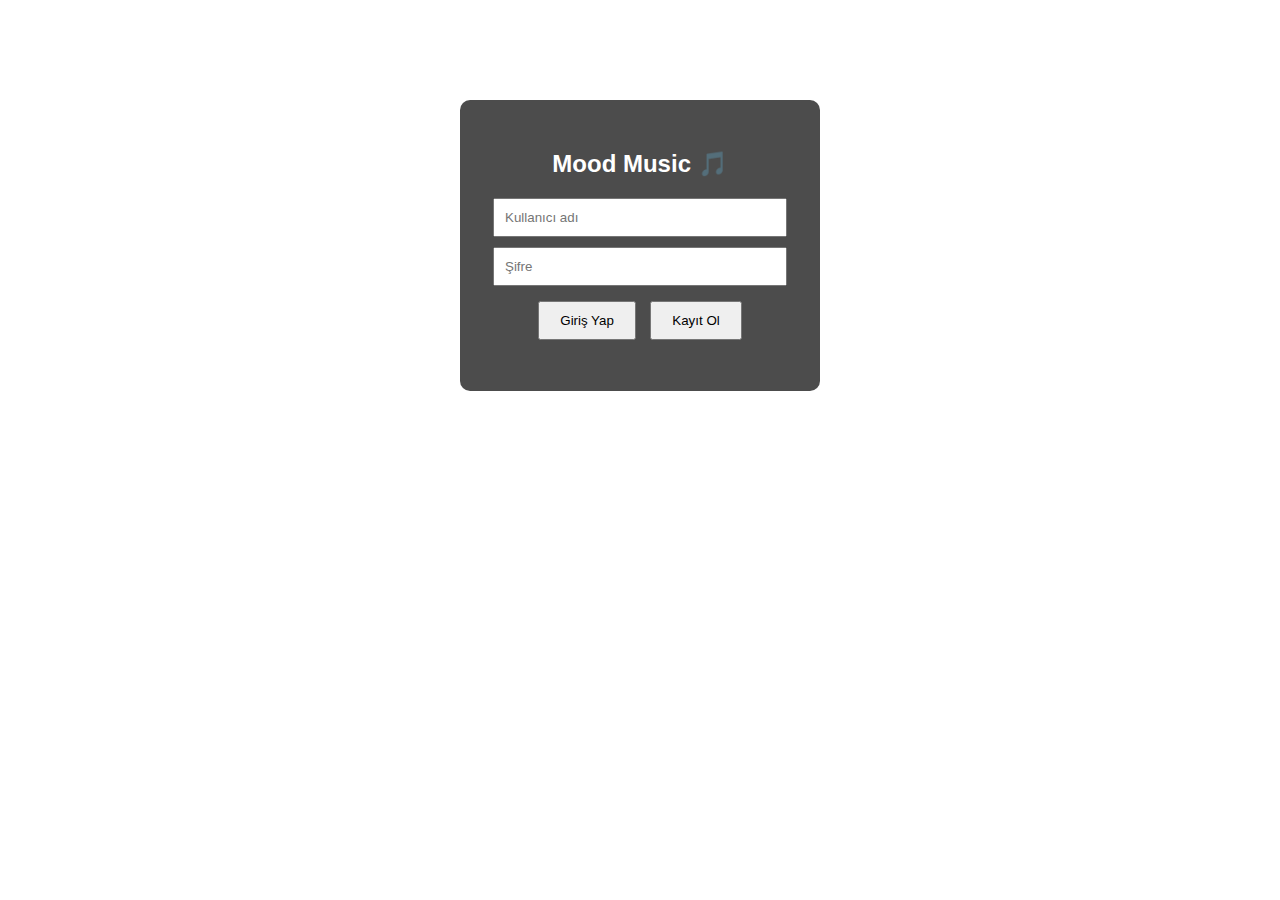
<file: alperen_kalafat_030422022_müziksitesi/Mood Music/index.html>
<!DOCTYPE html>
<html lang="tr">
<head>
  <meta charset="UTF-8">
  <title>Mood Music Giriş</title>
  <link rel="stylesheet" href="style.css">
</head>
<body>
  <div class="login-container">
    <h2>Mood Music 🎵</h2>
    <input type="text" id="username" placeholder="Kullanıcı adı" />
    <input type="password" id="password" placeholder="Şifre" />
    <button onclick="login()">Giriş Yap</button>
    <button onclick="register()">Kayıt Ol</button>
    <p id="message"></p>
  </div>

  <script>
    function login() {
      const user = document.getElementById("username").value;
      const pass = document.getElementById("password").value;
      const stored = JSON.parse(localStorage.getItem(user));

      if (stored && stored.password === pass) {
        sessionStorage.setItem("currentUser", user);
        window.location.href = "dashboard.html";
      } else {
        document.getElementById("message").innerText = "Hatalı kullanıcı adı veya şifre!";
      }
    }

    function register() {
      const user = document.getElementById("username").value;
      const pass = document.getElementById("password").value;

      if (user && pass) {
        if (localStorage.getItem(user)) {
          document.getElementById("message").innerText = "Bu kullanıcı adı zaten alınmış!";
        } else {
          localStorage.setItem(user, JSON.stringify({ password: pass }));
          document.getElementById("message").innerText = "Kayıt başarılı! Giriş yapabilirsiniz.";
        }
      } else {
        document.getElementById("message").innerText = "Lütfen tüm alanları doldurun.";
      }
    }
  </script>
</body>
</html>
</file>
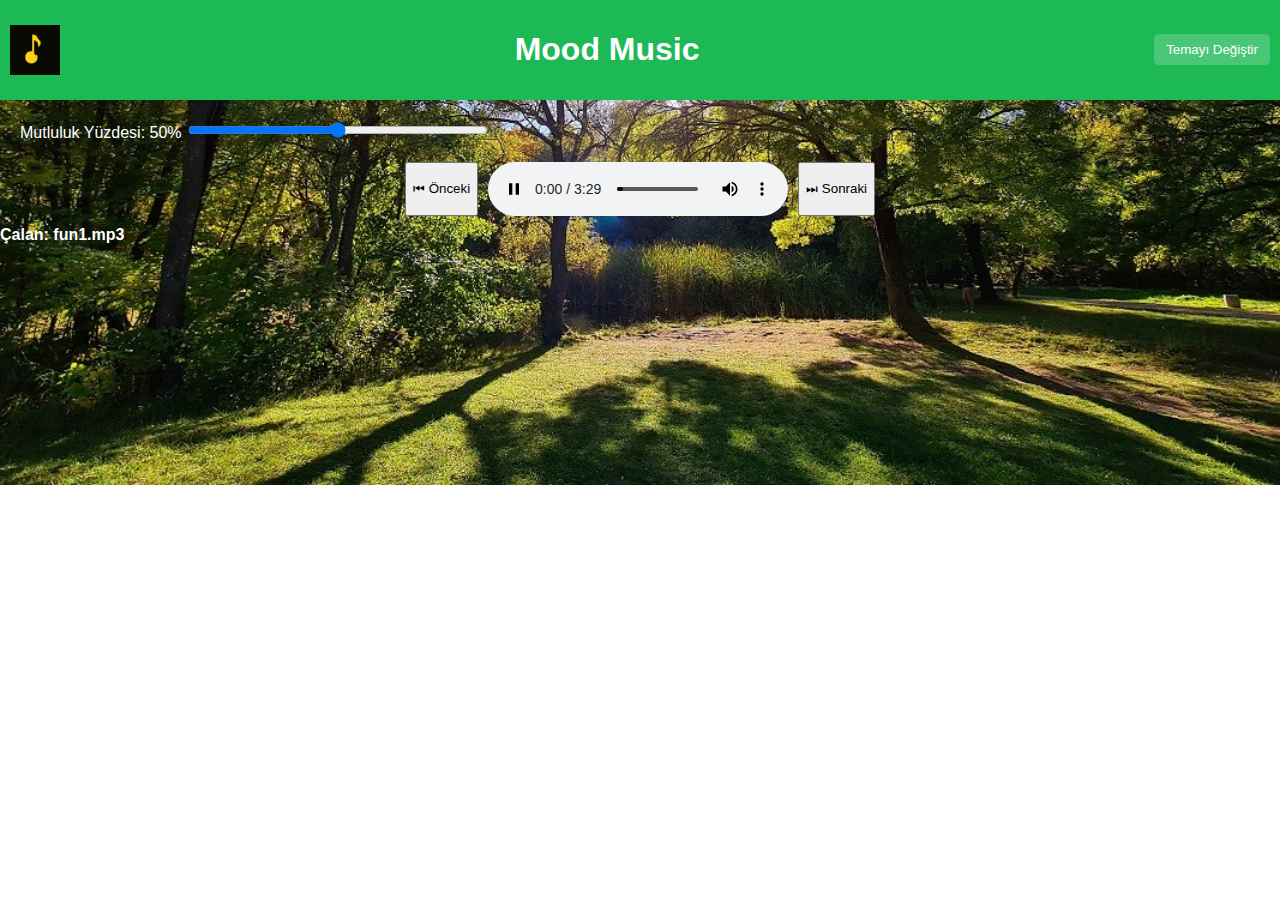
<file: alperen_kalafat_030422022_müziksitesi/Mood Music/dashboard.html>
<!DOCTYPE html>
<html lang="tr">
<head>
  <meta charset="UTF-8">
  <title>Mood Music 🎵</title>
  <link rel="stylesheet" href="style.css">
</head>
<body>
  <header>
    <img src="images/logo.png" alt="Logo" class="logo">
    <h1 id="siteTitle">Mood Music</h1>
    <button onclick="changeTheme()" class="theme-btn">Temayı Değiştir</button>
  </header>

  <div class="controls">
    <label for="emotionRange">Mutluluk Yüzdesi: <span id="emotionValue">50%</span></label>
    <input type="range" id="emotionRange" min="0" max="100" value="50">
  </div>

  <div id="effectArea"></div>

  <div class="music-controls">
    <button onclick="previousSong()">⏮ Önceki</button>
    <audio id="audioPlayer" controls autoplay></audio>
    <button onclick="nextSong()">⏭ Sonraki</button>
  </div>

  <div id="songDisplay"></div>

  <script src="script.js"></script>
</body>
</html>
</file>
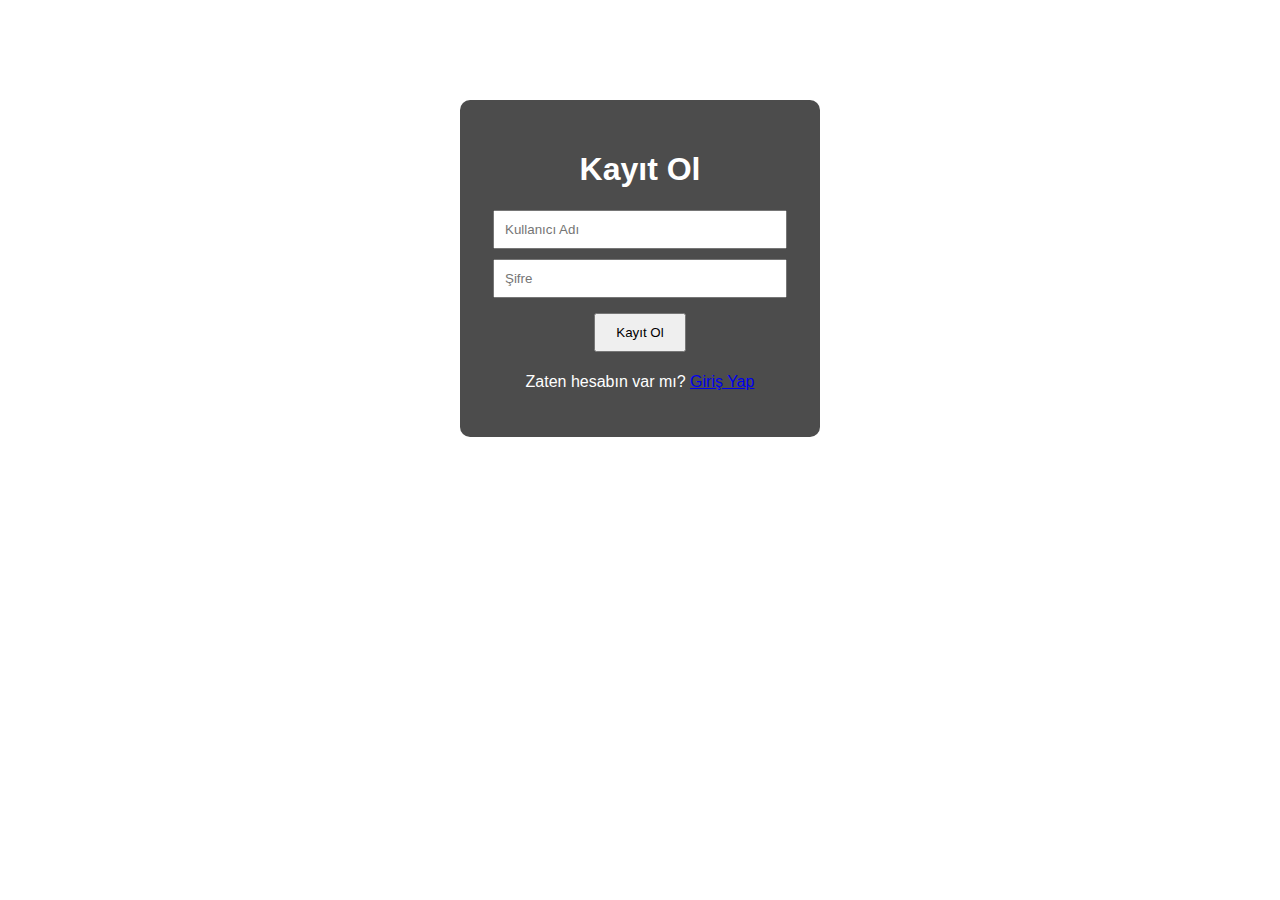
<file: alperen_kalafat_030422022_müziksitesi/Mood Music/register.html>
<!DOCTYPE html>
<html lang="tr">
<head>
  <meta charset="UTF-8" />
  <title>Mood Music - Kayıt</title>
  <link rel="stylesheet" href="style.css" />
</head>
<body>
  <div class="login-container">
    <h1>Kayıt Ol</h1>
    <form onsubmit="return registerUser(event)">
      <input type="text" id="registerUsername" placeholder="Kullanıcı Adı" required />
      <input type="password" id="registerPassword" placeholder="Şifre" required />
      <button type="submit">Kayıt Ol</button>
    </form>
    <p>Zaten hesabın var mı? <a href="index.html">Giriş Yap</a></p>
  </div>
  <script src="script.js"></script>
</body>
</html>
</file>
<file: alperen_kalafat_030422022_müziksitesi/Mood Music/style.css>
body {
  font-family: Arial, sans-serif;
  margin: 0;
  padding: 0;
  color: rgb(255, 255, 255);
  background-size: cover;
  background-position: center;
  background-repeat: no-repeat;
}

header {
  background: #1db954;
  padding: 10px;
  color: white;
  display: flex;
  align-items: center;
  justify-content: space-between;
}

.logo {
  width: 50px;
}

.theme-btn {
  background-color: #ffffff33;
  border: none;
  color: white;
  padding: 8px 12px;
  cursor: pointer;
  border-radius: 5px;
}

.controls {
  margin: 20px;
}

.music-controls {
  display: flex;
  justify-content: center;
  gap: 10px;
  margin-top: 20px;
}

#songDisplay {
  margin-top: 10px;
  font-weight: bold;
}

input[type="range"] {
  width: 300px;
}

.login-container {
  max-width: 300px;
  margin: 100px auto;
  background: rgba(0, 0, 0, 0.7);
  padding: 30px;
  border-radius: 10px;
  text-align: center;
}

.login-container input {
  display: block;
  width: 90%;
  margin: 10px auto;
  padding: 10px;
}

.login-container button {
  margin: 5px;
  padding: 10px 20px;
  cursor: pointer;
}
</file>
